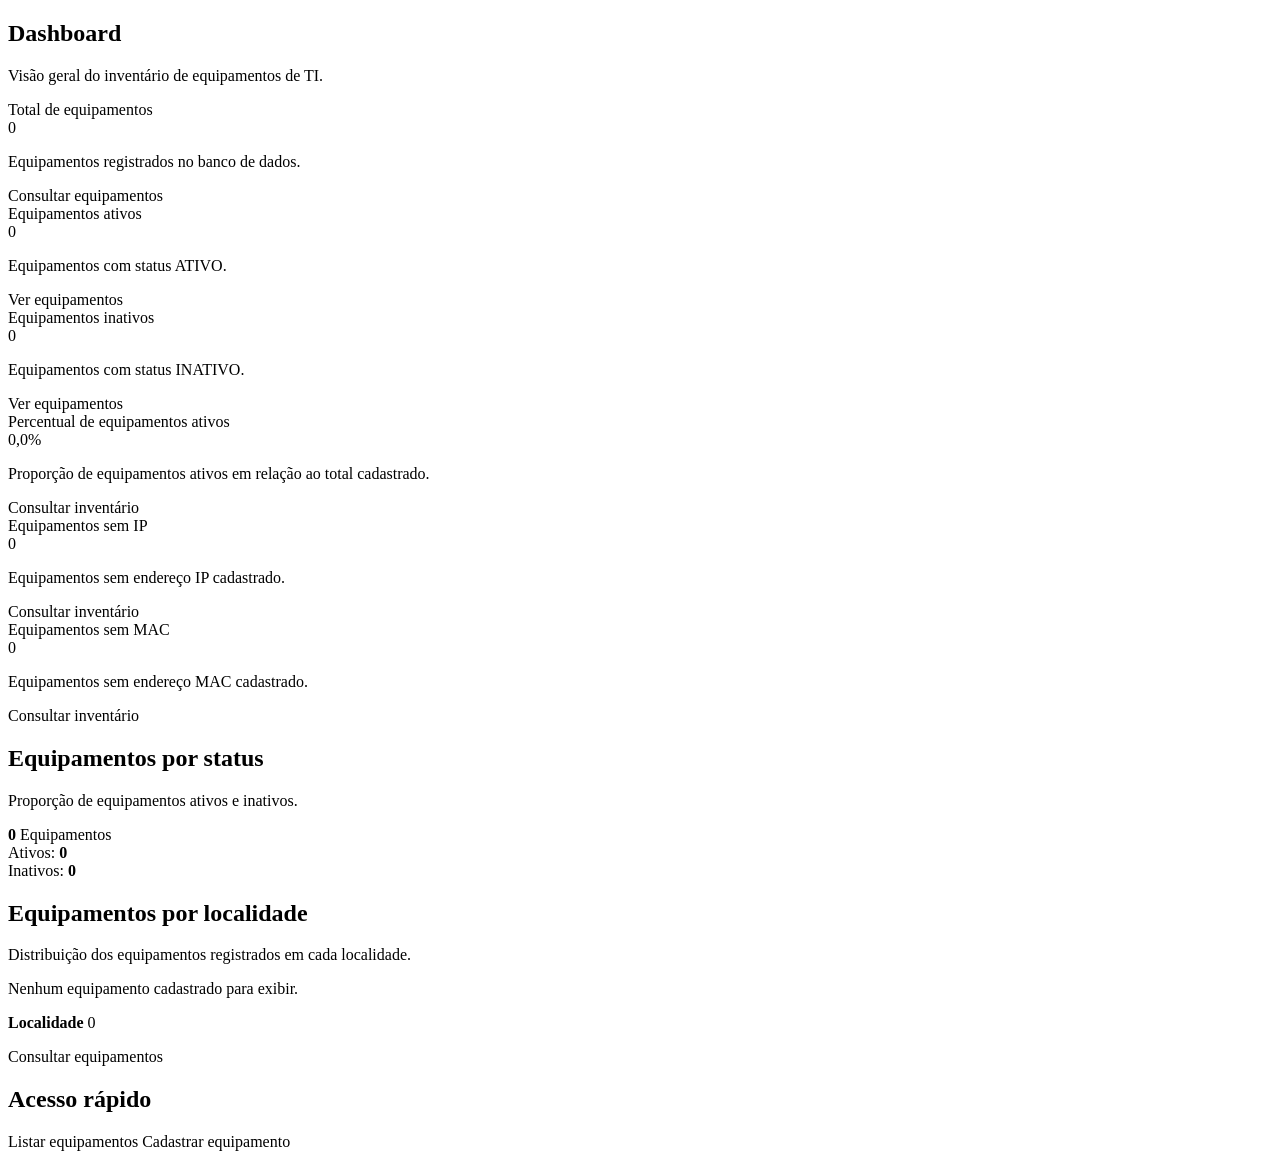
<file: src/main/resources/templates/index.html>
<!doctype html>
<html lang="pt-BR" xmlns:th="http://www.thymeleaf.org">
<head>
    <meta charset="UTF-8">
    <meta name="viewport" content="width=device-width, initial-scale=1">

    <title>Dashboard | Inventário TI</title>

    <link rel="stylesheet" th:href="@{/css/cabecalho.css}">
    <link rel="stylesheet" th:href="@{/css/dashboard.css}">
</head>

<body>
<div class="container">
    <div th:replace="~{fragments/cabecalho :: cabecalho}"></div>
</div>

<main>
    <section class="cabecalho">
        <h1>Dashboard</h1>
        <p class="muted">
            Visão geral do inventário de equipamentos de TI.
        </p>
    </section>

    <section class="grade">

        <article class="cartao">
            <div class="rotulo">Total de equipamentos</div>

            <div class="numero"
                 th:text="${totalEquipamentos}">0</div>

            <p class="descricao">
                Equipamentos registrados no banco de dados.
            </p>

            <a class="botao" th:href="@{/equipamentos}">
                Consultar equipamentos
            </a>
        </article>

        <article class="cartao">
            <div class="rotulo">Equipamentos ativos</div>

            <div class="numero"
                 th:text="${equipamentosAtivos}">0</div>

            <p class="descricao">
                Equipamentos com status ATIVO.
            </p>

            <a class="botao" th:href="@{/equipamentos}">
                Ver equipamentos
            </a>
        </article>

        <article class="cartao">
            <div class="rotulo">Equipamentos inativos</div>

            <div class="numero"
                 th:text="${equipamentosInativos}">0</div>

            <p class="descricao">
                Equipamentos com status INATIVO.
            </p>

            <a class="botao" th:href="@{/equipamentos}">
                Ver equipamentos
            </a>
        </article>

        <article class="cartao">
            <div class="rotulo">Percentual de equipamentos ativos</div>

            <div class="numero"
                 th:text="${#numbers.formatDecimal(percentualAtivos, 1, 1) + '%'}">
                0,0%
            </div>

            <p class="descricao">
                Proporção de equipamentos ativos em relação ao total cadastrado.
            </p>

            <a class="botao" th:href="@{/equipamentos}">
                Consultar inventário
            </a>
        </article>

        <article class="cartao">
            <div class="rotulo">Equipamentos sem IP</div>

            <div class="numero"
                 th:text="${equipamentosSemIp}">
                0
            </div>

            <p class="descricao">
                Equipamentos sem endereço IP cadastrado.
            </p>

            <a class="botao" th:href="@{/equipamentos}">
                Consultar inventário
            </a>
        </article>

        <article class="cartao">
            <div class="rotulo">Equipamentos sem MAC</div>

            <div class="numero"
                 th:text="${equipamentosSemMac}">
                0
            </div>

            <p class="descricao">
                Equipamentos sem endereço MAC cadastrado.
            </p>

            <a class="botao" th:href="@{/equipamentos}">
                Consultar inventário
            </a>
        </article>

        <article class="cartao secao grafico-status">
            <h2>Equipamentos por status</h2>

            <p class="muted texto-grafico">
                Proporção de equipamentos ativos e inativos.
            </p>

            <div class="grafico-status-conteudo">

                <div class="grafico-circular"
                     th:style="'background: conic-gradient(#16803d 0% ' + ${percentualAtivos} + '%, #d97706 ' + ${percentualAtivos} + '% 100%);'">

                    <div class="grafico-circular-centro">
                        <strong th:text="${totalEquipamentos}">0</strong>

                        <span>Equipamentos</span>
                    </div>
                </div>

                <div class="legenda-grafico">

                    <div class="item-legenda">
                        <span class="indicador-legenda indicador-ativo"></span>
                        <span>Ativos:</span>
                        <strong th:text="${equipamentosAtivos}">0</strong>
                    </div>

                    <div class="item-legenda">
                        <span class="indicador-legenda indicador-inativo"></span>
                        <span>Inativos:</span>
                        <strong th:text="${equipamentosInativos}">0</strong>
                    </div>

                </div>
            </div>
        </article>

    </section>

    <section class="cartao secao">
        <h2>Equipamentos por localidade</h2>

        <p class="muted texto-localidade">
            Distribuição dos equipamentos registrados em cada localidade.
        </p>

        <div th:if="${#lists.isEmpty(dadosLocalidade)}">
            <p class="muted">
                Nenhum equipamento cadastrado para exibir.
            </p>
        </div>

        <div th:unless="${#lists.isEmpty(dadosLocalidade)}"
             class="lista-localidades">

            <div th:each="item : ${dadosLocalidade}">

                <div class="localidade-cabecalho">
                    <strong th:text="${item[0]}">Localidade</strong>

                    <span th:text="${item[1]}">0</span>
                </div>

                <div class="barra-localidade">

                    <div class="barra-localidade-preenchimento"
                         th:style="'width: ' + (${totalEquipamentos > 0} ? (${item[1] * 100.0 / totalEquipamentos}) : 0) + '%;'">
                    </div>

                </div>
            </div>
        </div>

        <p class="botao-consultar-localidade">
            <a class="botao" th:href="@{/equipamentos}">
                Consultar equipamentos
            </a>
        </p>
    </section>

    <section class="cartao secao">
        <h2>Acesso rápido</h2>

        <div class="atalho">
            <a class="botao" th:href="@{/equipamentos}">
                Listar equipamentos
            </a>

            <a class="botao" th:href="@{/equipamentos/novo}">
                Cadastrar equipamento
            </a>
        </div>
    </section>
</main>
</body>
</html>
</file>
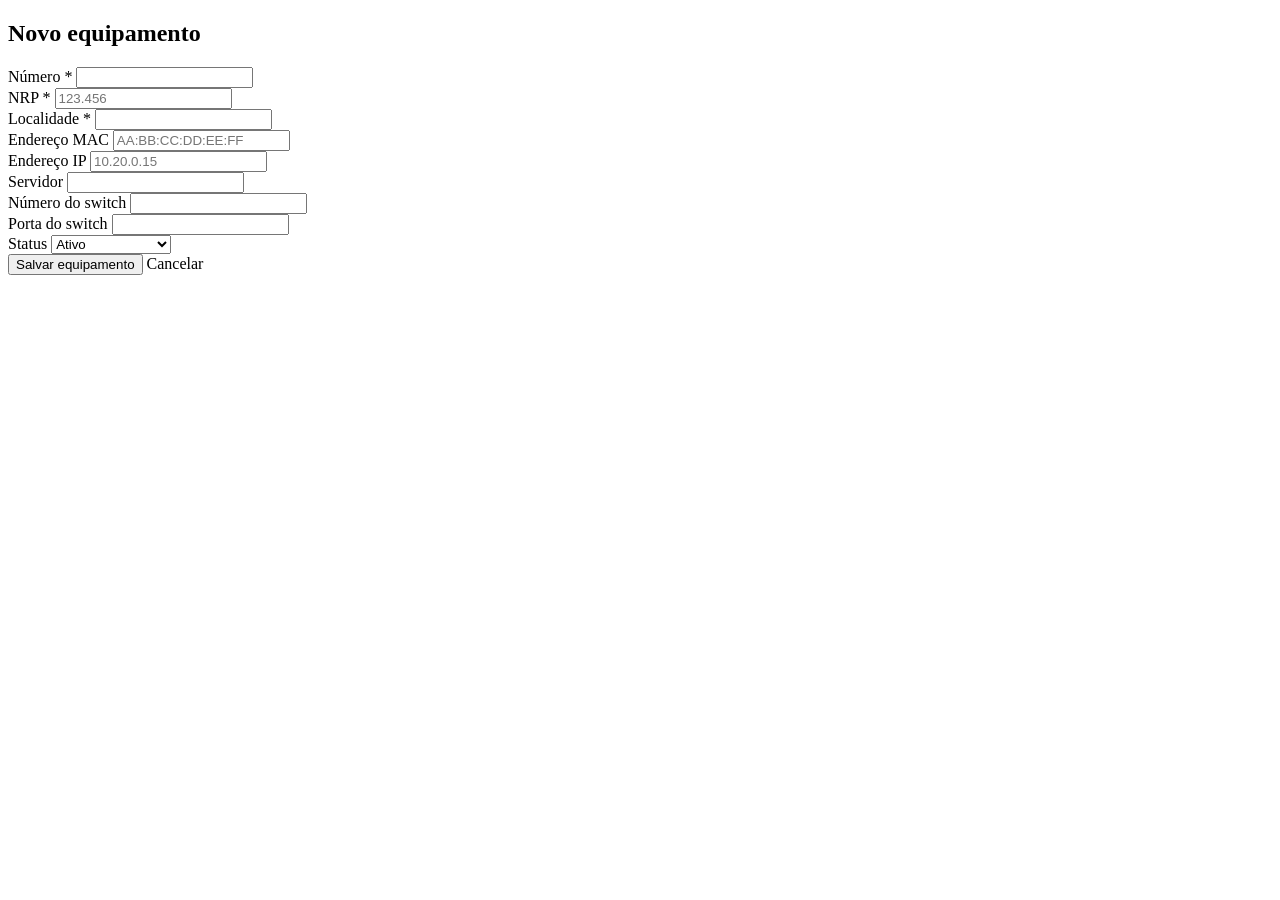
<file: src/main/resources/templates/equipamento-form.html>
<!DOCTYPE html>
<html lang="pt-BR" xmlns:th="http://www.thymeleaf.org">
<head>
    <meta charset="UTF-8">
    <meta name="viewport" content="width=device-width, initial-scale=1">
    <title>Novo equipamento | Inventário TI</title>
    <link rel="stylesheet" th:href="@{/css/equipamento-form.css}">
    <link rel="stylesheet" th:href="@{/css/cabecalho.css}">
</head>
<body>
<div class="barra-container">
    <div th:replace="~{fragments/cabecalho :: cabecalho}"></div>
</div>

<main class="container">
   <form class="painel-formulario" th:action="${modoEdicao}
        ? @{/equipamentos/{id}/atualizar(id=${idEdicao})}
        : @{/equipamentos/salvar}"
      th:object="${equipamento}"
      method="post">
    <input type="hidden"
           th:name="${_csrf.parameterName}"
           th:value="${_csrf.token}" />
        <h2 th:text="${modoEdicao} ? 'Editar equipamento' : 'Novo equipamento'">
    Novo equipamento
</h2>

        <p class="erro" th:if="${erro}" th:text="${erro}"></p>

        <div class="campos">
            <div>
                <label for="numero">Número *</label>
                <input id="numero" type="text" th:field="*{numero}"
                       maxlength="50" required>
            </div>

            <div>
    <label for="nrp">NRP *</label>
    <input id="nrp"
           type="text"
           th:field="*{nrp}"
           inputmode="numeric"
           maxlength="7"
           minlength="6"
           pattern="[0-9]{3}\.?[0-9]{3}"
           title="Informe seis dígitos. Exemplo: 123456 ou 123.456"
           placeholder="123.456"
           autocomplete="off"
           required>
</div>

            <div>
                <label for="localidade">Localidade *</label>
                <input id="localidade" type="text"
                       th:field="*{localidade}"
                       maxlength="150" required>
            </div>

            <div>
                <label for="macAddress">Endereço MAC</label>
                <input id="macAddress" type="text"
                       th:field="*{macAddress}"
                       maxlength="17"
                       placeholder="AA:BB:CC:DD:EE:FF">
            </div>

            <div>
                <label for="ip">Endereço IP</label>
                <input id="ip" type="text" th:field="*{ip}"
                       maxlength="45" placeholder="10.20.0.15">
            </div>

            <div>
                <label for="servidor">Servidor</label>
                <input id="servidor" type="text"
                       th:field="*{servidor}" maxlength="150">
            </div>

            <div>
                <label for="numeroSwitch">Número do switch</label>
                <input id="numeroSwitch" type="text"
                       th:field="*{numeroSwitch}" maxlength="50">
            </div>

            <div>
                <label for="portaSwitch">Porta do switch</label>
                <input id="portaSwitch" type="text"
                       th:field="*{portaSwitch}" maxlength="30">
            </div>

            <div>
                <label for="status">Status</label>
                <select id="status" th:field="*{status}">
                    <option value="ATIVO">Ativo</option>
                    <option value="INATIVO">Inativo</option>
                    <option value="MANUTENCAO">Em manutenção</option>
                </select>
            </div>
        </div>

        <div class="acoes">
            <button type="submit"
        th:text="${modoEdicao} ? 'Salvar alterações' : 'Salvar equipamento'">
    Salvar equipamento
</button>
            <a class="voltar" th:href="@{/equipamentos}">Cancelar</a>
        </div>
    </form>
</main>
<script th:src="@{/js/equipamento-form.js}"></script>
</body>
</html>
</file>
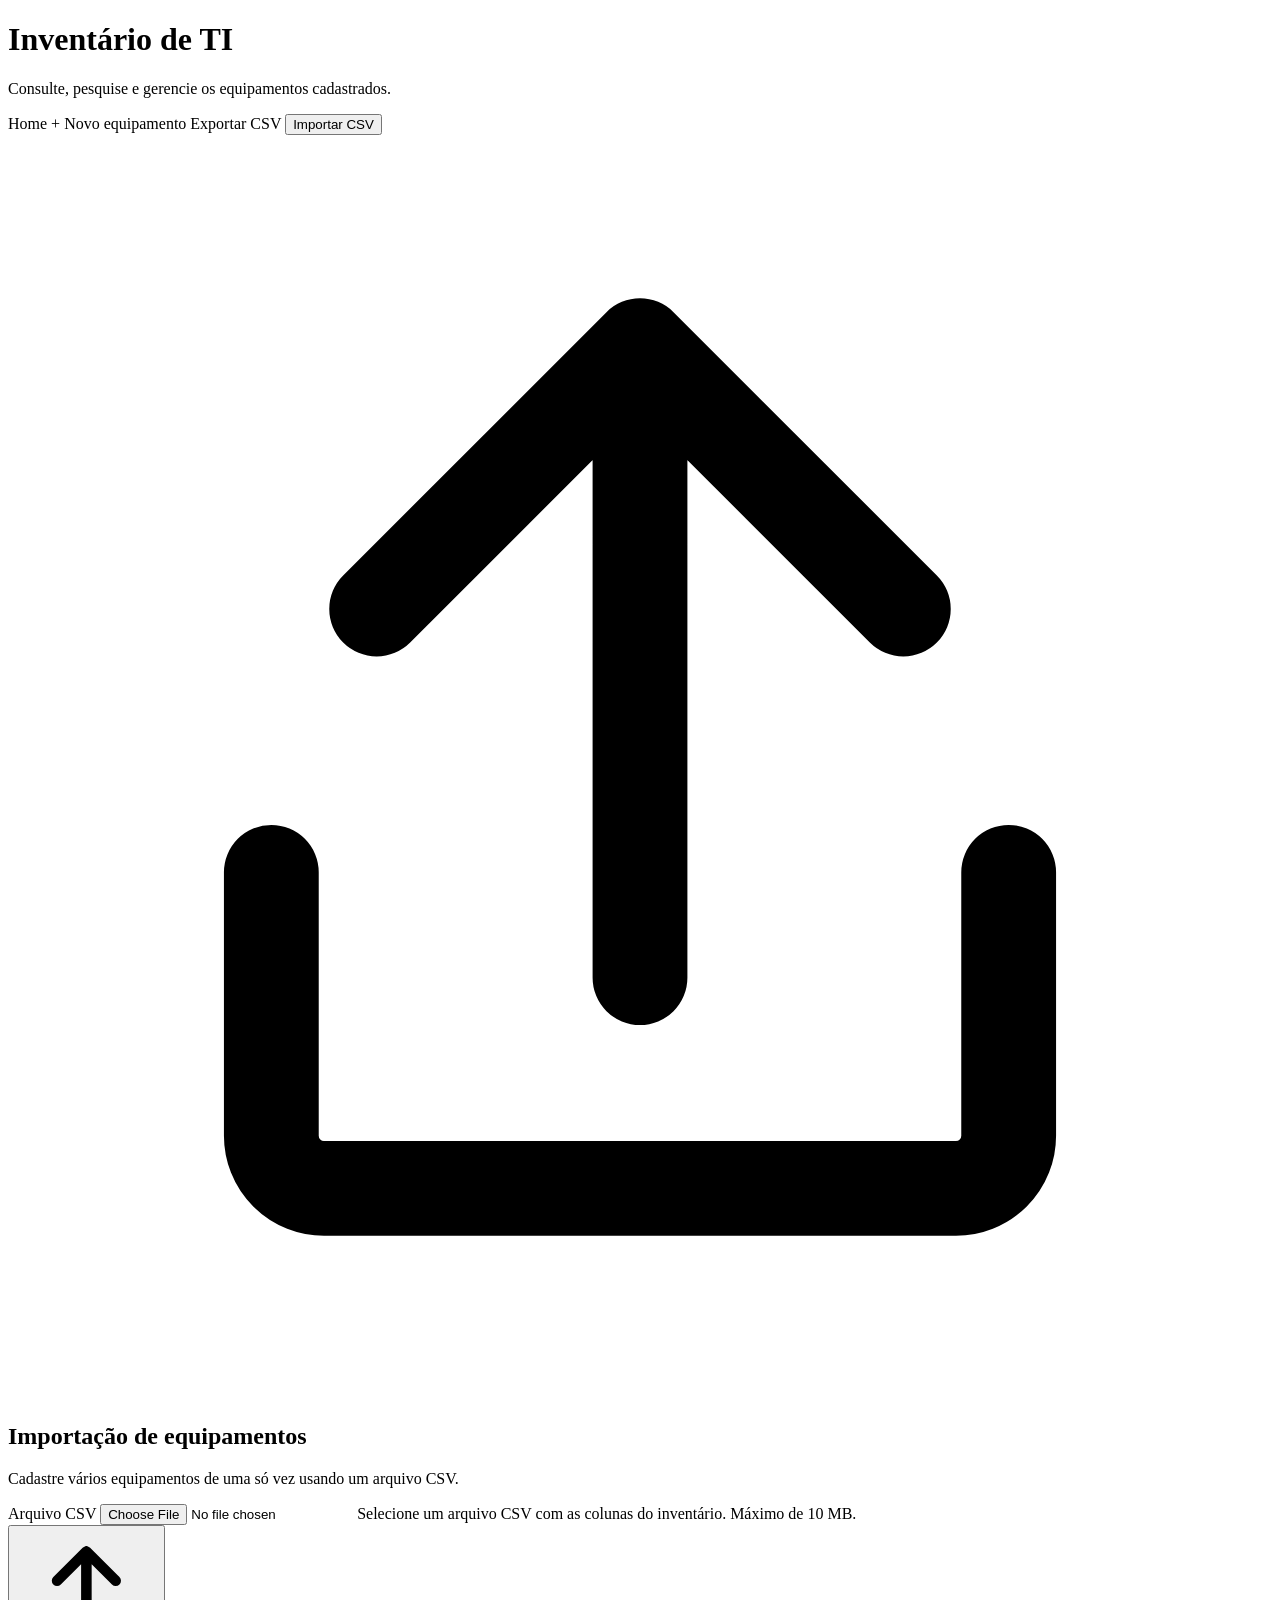
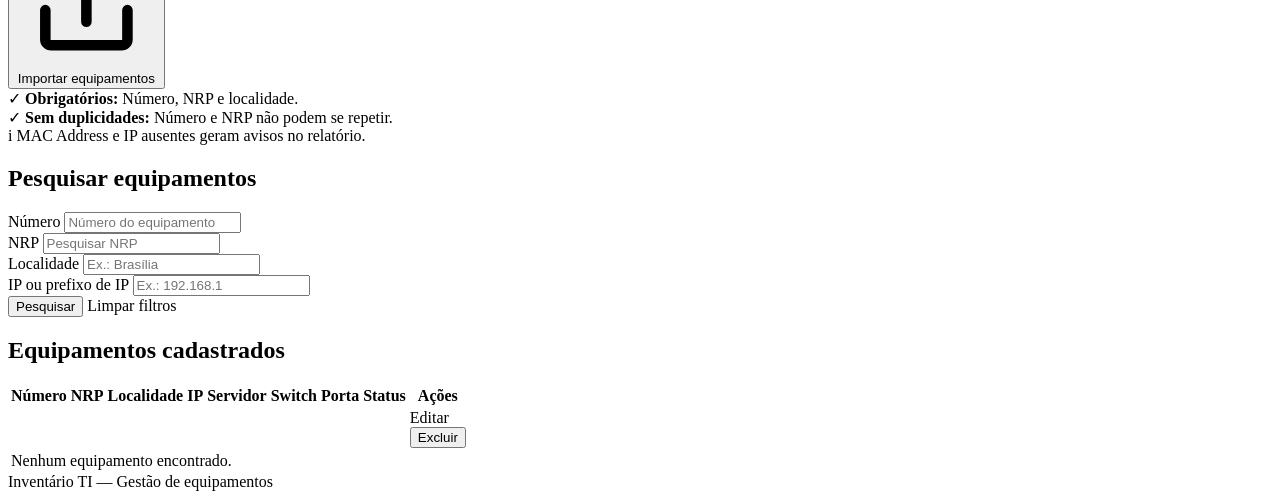
<file: src/main/resources/templates/equipamentos.html>
<!DOCTYPE html>
<html lang="pt-BR" xmlns:th="http://www.thymeleaf.org">
<head>
    <meta charset="UTF-8">
    <meta name="viewport" content="width=device-width, initial-scale=1.0">
    <title>Equipamentos | Inventário TI</title>

    <link rel="stylesheet" th:href="@{/css/equipamentos.css}">
    <link rel="stylesheet" th:href="@{/css/cabecalho.css}">
</head>

<body>
<div class="container">

    <div th:replace="~{fragments/cabecalho :: cabecalho}"></div>

    <header class="cabecalho">
        <div>
            <h1>Inventário de TI</h1>
            <p class="subtitulo">
                Consulte, pesquise e gerencie os equipamentos cadastrados.
            </p>
        </div>

        <div class="acoes-cabecalho">
            <a class="botao botao-secundario"
              th:href="@{/}"
              title="Voltar à página inicial">
              Home
            </a>
            <a class="botao botao-principal"
               th:href="@{/equipamentos/novo}">
                + Novo equipamento
            </a>

            <a class="botao botao-secundario"
               th:href="@{/equipamentos/exportar}">
                Exportar CSV
            </a>

            <button type="button"
                    id="alternarImportacao"
                    class="botao botao-secundario"
                    aria-controls="painelImportacao"
                    aria-expanded="false">
                Importar CSV
            </button>
        </div>
    </header>

    <!-- Painel recolhível de importação CSV -->
    <div class="painel-importacao-container"
         id="painelImportacao"
         aria-hidden="true">

        <section class="painel-importacao">
            <div class="importacao-cabecalho">
                <div class="importacao-icone" aria-hidden="true">
                    <svg viewBox="0 0 24 24" fill="none">
                        <path d="M12 16V4m0 0L7 9m5-5 5 5"
                              stroke="currentColor"
                              stroke-width="1.8"
                              stroke-linecap="round"
                              stroke-linejoin="round"/>
                        <path d="M5 14v5a1 1 0 0 0 1 1h12a1 1 0 0 0 1-1v-5"
                              stroke="currentColor"
                              stroke-width="1.8"
                              stroke-linecap="round"/>
                    </svg>
                </div>

                <div class="importacao-titulo">
                    <h2>Importação de equipamentos</h2>
                    <p>
                        Cadastre vários equipamentos de uma só vez usando
                        um arquivo CSV.
                    </p>
                </div>
            </div>

            <form th:action="@{/equipamentos/importar}"
                  method="post"
                  enctype="multipart/form-data"
                  class="form-importacao">
    <input type="hidden"
           th:name="${_csrf.parameterName}"
           th:value="${_csrf.token}" />

                <div class="importacao-arquivo">
                    <label for="arquivoCsv">Arquivo CSV</label>
                    <input id="arquivoCsv"
                           type="file"
                           name="arquivo"
                           accept=".csv,text/csv"
                           required>
                    <span class="ajuda-arquivo">
                        Selecione um arquivo CSV com as colunas do inventário.
                        Máximo de 10 MB.
                    </span>
                </div>

                <button type="submit"
                        class="botao botao-principal botao-importar">
                    <svg viewBox="0 0 24 24" fill="none" aria-hidden="true">
                        <path d="M12 16V4m0 0L7 9m5-5 5 5"
                              stroke="currentColor"
                              stroke-width="1.8"
                              stroke-linecap="round"
                              stroke-linejoin="round"/>
                        <path d="M5 14v5a1 1 0 0 0 1 1h12a1 1 0 0 0 1-1v-5"
                              stroke="currentColor"
                              stroke-width="1.8"
                              stroke-linecap="round"/>
                    </svg>
                    Importar equipamentos
                </button>
            </form>

            <div class="importacao-regras">
                <div class="regra-importacao">
                    <span class="regra-check">✓</span>
                    <span>
                        <strong>Obrigatórios:</strong>
                        Número, NRP e localidade.
                    </span>
                </div>

                <div class="regra-importacao">
                    <span class="regra-check">✓</span>
                    <span>
                        <strong>Sem duplicidades:</strong>
                        Número e NRP não podem se repetir.
                    </span>
                </div>

                <div class="regra-importacao">
                    <span class="regra-info">i</span>
                    <span>
                        MAC Address e IP ausentes geram avisos no relatório.
                    </span>
                </div>
            </div>
        </section>
    </div>

    <!-- Mensagens de retorno -->
    <div th:if="${sucesso}"
         class="mensagem sucesso"
         th:text="${sucesso}">
    </div>

    <div th:if="${erroGeral}"
         class="mensagem erroGeral"
         th:text="${erroGeral}">
    </div>

    <!-- Formulário de filtros -->
    <section class="painel">
        <h2>Pesquisar equipamentos</h2>

        <form th:action="@{/equipamentos}"
              method="get"
              class="filtros">

            <div class="campo">
                <label for="numero">Número</label>
                <input type="text"
                       id="numero"
                       name="numero"
                       placeholder="Número do equipamento"
                       th:value="${numero}">
            </div>

            <div class="campo">
                <label for="nrp">NRP</label>
                <input type="text"
                       id="nrp"
                       name="nrp"
                       placeholder="Pesquisar NRP"
                       th:value="${nrp}">
            </div>

            <div class="campo">
                <label for="localidade">Localidade</label>
                <input type="text"
                       id="localidade"
                       name="localidade"
                       placeholder="Ex.: Brasília"
                       th:value="${localidade}">
            </div>

            <div class="campo">
                <label for="ip">IP ou prefixo de IP</label>
                <input type="text"
                       id="ip"
                       name="ip"
                       placeholder="Ex.: 192.168.1"
                       th:value="${ip}">
            </div>

            <div class="acoes-filtro">
                <button type="submit" class="botao botao-principal">
                    Pesquisar
                </button>

                <a th:href="@{/equipamentos}"
                   class="botao botao-secundario">
                    Limpar filtros
                </a>
            </div>
        </form>
    </section>

    <!-- Tabela de equipamentos -->
    <section class="painel">
        <h2>Equipamentos cadastrados</h2>

        <div class="tabela-container">
            <table>
                <thead>
                <tr>
                    <th>Número</th>
                    <th>NRP</th>
                    <th>Localidade</th>
                    <th>IP</th>
                    <th>Servidor</th>
                    <th>Switch</th>
                    <th>Porta</th>
                    <th>Status</th>
                    <th>Ações</th>
                </tr>
                </thead>

                <tbody>
                <tr th:each="equipamento : ${equipamentos}">
                    <td th:text="${equipamento.numero}"></td>
                    <td th:text="${equipamento.nrpFormatado}"></td>
                    <td th:text="${equipamento.localidade}"></td>
                    <td th:text="${equipamento.ip}"></td>
                    <td th:text="${equipamento.servidor}"></td>
                    <td th:text="${equipamento.numeroSwitchFormatado}"></td>
                    <td th:text="${equipamento.portaSwitch}"></td>

                    <td>
                        <span class="status"
                              th:text="${equipamento.status}">
                        </span>
                    </td>

                    <td>
                        <div class="acoes-linha">
                            <a class="botao botao-editar"
                               th:href="@{/equipamentos/{id}/editar(id=${equipamento.id})}">
                                Editar
                            </a>

                            
<form class="form-excluir"
      th:action="@{/equipamentos/{id}/excluir(id=${equipamento.id})}"
      method="post"
      onsubmit="return confirm('Tem certeza de que deseja excluir este equipamento? Esta ação não pode ser desfeita.');">

    <input type="hidden"
           th:name="${_csrf.parameterName}"
           th:value="${_csrf.token}" />

    <button type="submit"
            class="botao botao-excluir">
        Excluir
    </button>
</form>

                        </div>
                    </td>
                </tr>

                <tr th:if="${#lists.isEmpty(equipamentos)}">
                    <td colspan="9" class="vazio">
                        Nenhum equipamento encontrado.
                    </td>
                </tr>
                </tbody>
            </table>
        </div>

        <div class="rodape">
            Inventário TI — Gestão de equipamentos
        </div>
    </section>

</div>

<script th:src="@{/js/equipamentos.js}"></script>

</body>
</html>
</file>
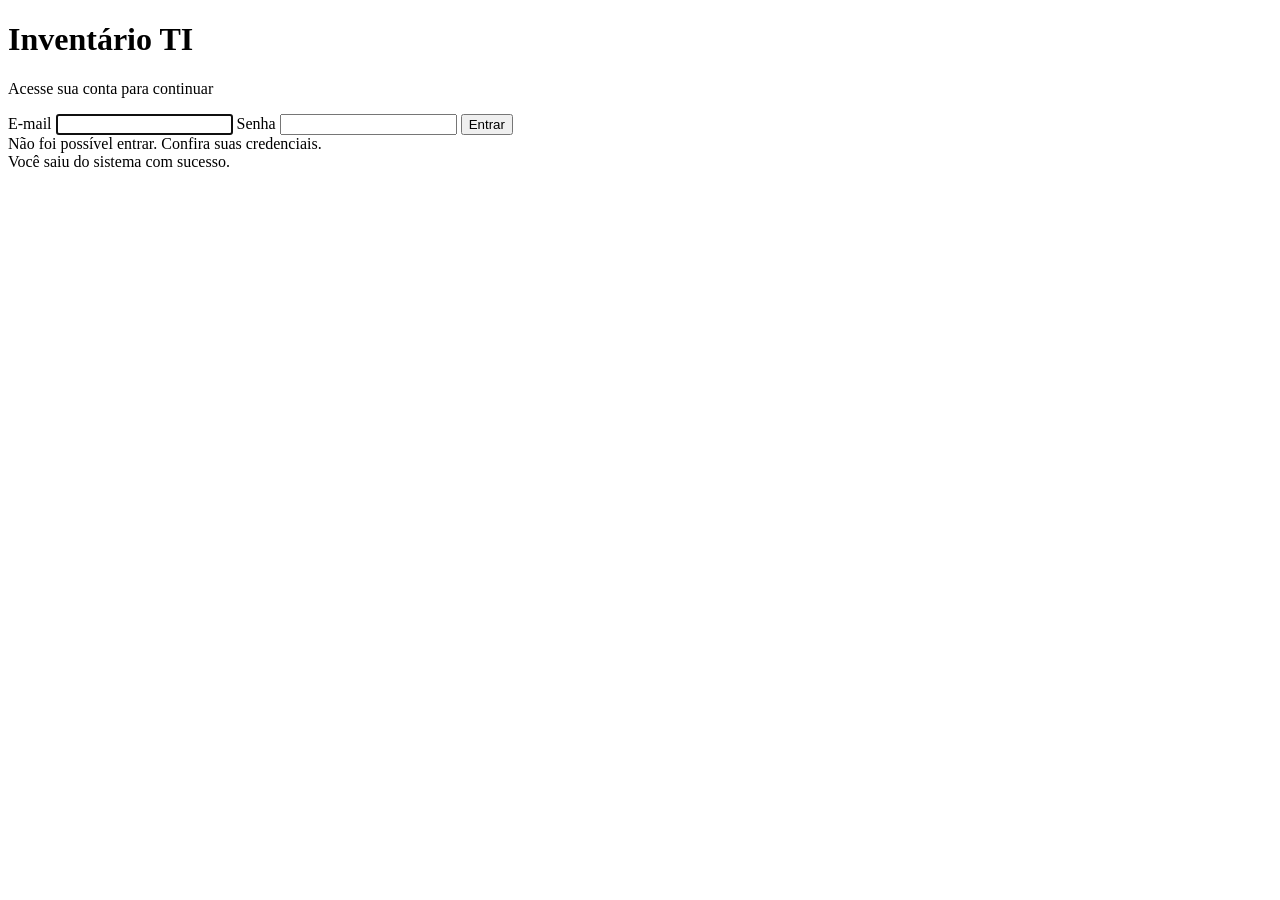
<file: src/main/resources/templates/login.html>
<!DOCTYPE html>
<html lang="pt-BR" xmlns:th="http://www.thymeleaf.org">
<head>
    <meta charset="UTF-8">
    <meta name="viewport" content="width=device-width, initial-scale=1">
    <title>Login | Inventário TI</title>

    <link rel="stylesheet" th:href="@{/css/login.css}">
    <script th:src="@{/js/login.js}" defer></script>
</head>

<body>
    <main class="painel">
        <h1>Inventário TI</h1>
        <p class="descricao">Acesse sua conta para continuar</p>

        <form th:action="@{/login}" method="post">
            <input type="hidden"
                   th:name="${_csrf.parameterName}"
                   th:value="${_csrf.token}" />

            <label for="username">E-mail</label>
            <input
                type="email"
                id="username"
                name="username"
                autocomplete="username"
                required
                autofocus>

            <label for="password">Senha</label>
            <input
                type="password"
                id="password"
                name="password"
                autocomplete="current-password"
                required>

            <button type="submit">Entrar</button>
        </form>

        <div th:if="${param.error}" class="mensagem erro"
             role="alert">
            Não foi possível entrar. Confira suas credenciais.
        </div>

        <div th:if="${param.logout}" class="mensagem logout">
            Você saiu do sistema com sucesso.
        </div>
    </main>
</body>
</html>
</file>
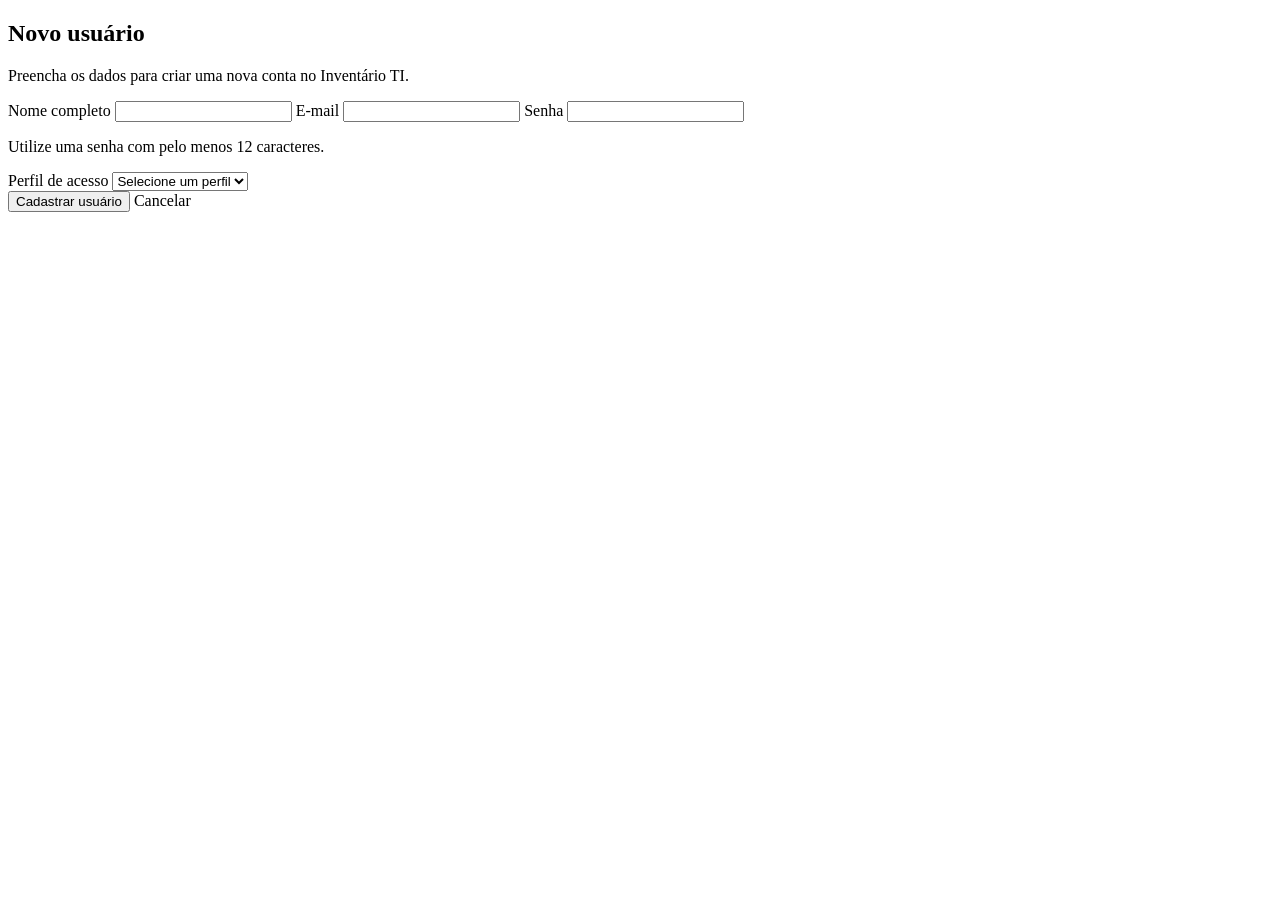
<file: src/main/resources/templates/usuario-formulario.html>
<!DOCTYPE html>
<html lang="pt-BR" xmlns:th="http://www.thymeleaf.org">
<head>
    <meta charset="UTF-8">
    <meta name="viewport" content="width=device-width, initial-scale=1.0">
    <title>Novo usuário - Inventário TI</title>

    <link rel="stylesheet" th:href="@{/css/usuario-formulario.css}">
    <link rel="stylesheet" th:href="@{/css/cabecalho.css}">
</head>

<body>
<div class="barra-container">
    <div th:replace="~{fragments/cabecalho :: cabecalho}"></div>
</div>

<main class="container">

    <section class="painel">

        <h1>Novo usuário</h1>

        <p class="subtitulo">
            Preencha os dados para criar uma nova conta no Inventário TI.
        </p>

        <div class="erro"
             th:if="${erro}"
             th:text="${erro}">
        </div>

        <form th:action="@{/usuarios/novo}" method="post">

            <label for="nome">Nome completo</label>
            <input type="text"
                   id="nome"
                   name="nome"
                   maxlength="150"
                   autocomplete="name"
                   required>

            <label for="email">E-mail</label>
            <input type="email"
                   id="email"
                   name="email"
                   maxlength="254"
                   autocomplete="email"
                   required>

            <label for="senha">Senha</label>
            <input type="password"
                   id="senha"
                   name="senha"
                   minlength="12"
                   maxlength="72"
                   autocomplete="new-password"
                   required>

            <p class="ajuda">
                Utilize uma senha com pelo menos 12 caracteres.
            </p>

            <label for="perfil">Perfil de acesso</label>

            <select id="perfil" name="perfil" required>
                <option value="">Selecione um perfil</option>
                <option value="USUARIO">Usuário</option>
                <option value="CLIENTE">Cliente</option>
            </select>

            <div class="botoes">

                <button type="submit">
                    Cadastrar usuário
                </button>

                <a class="voltar" th:href="@{/usuarios}">
                    Cancelar
                </a>

            </div>

        </form>

    </section>

</main>
</body>
</html>
</file>
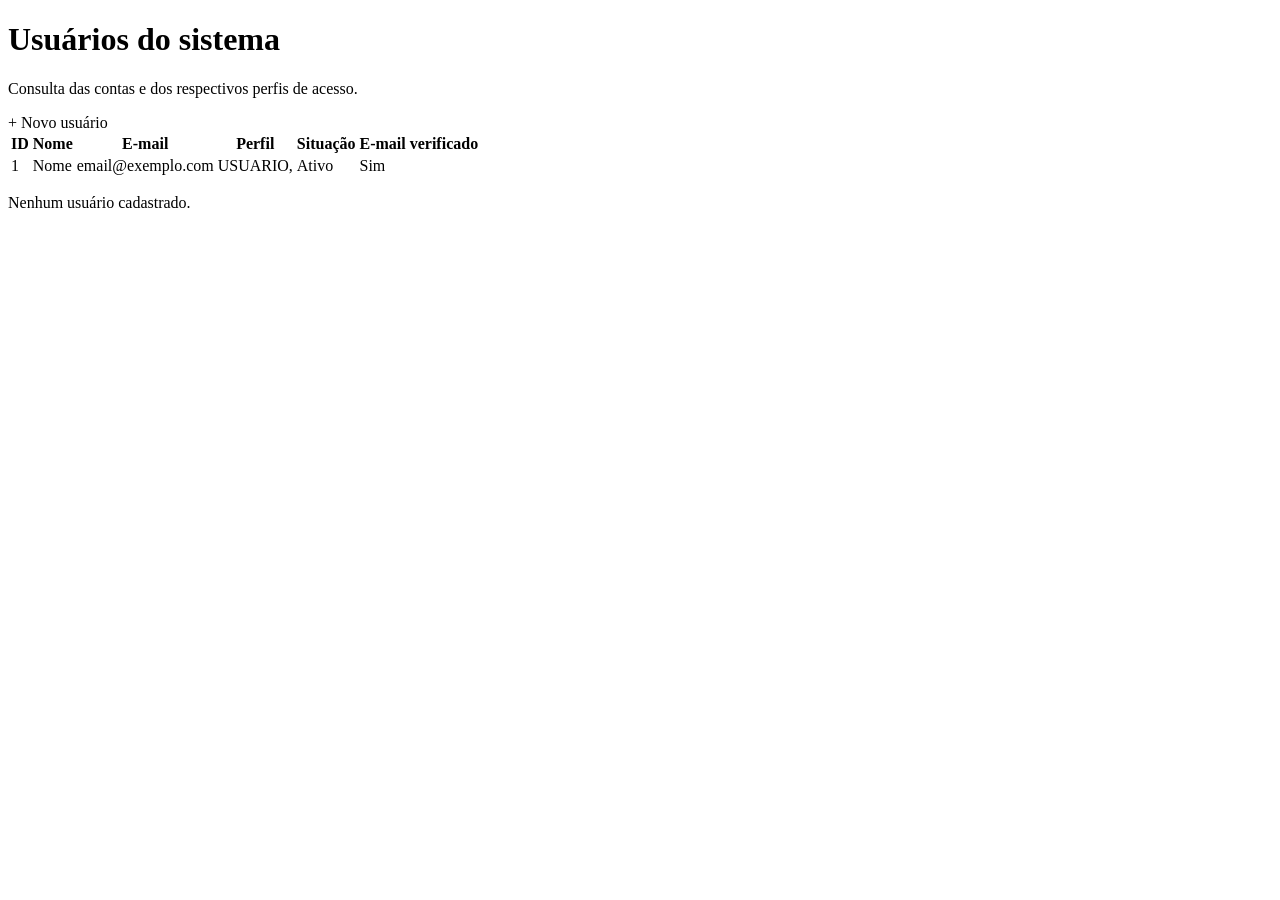
<file: src/main/resources/templates/usuarios.html>
<!DOCTYPE html>
<html lang="pt-BR" xmlns:th="http://www.thymeleaf.org">
<head>
    <meta charset="UTF-8">
    <meta name="viewport" content="width=device-width, initial-scale=1.0">
    <title>Usuários - Inventário TI</title>

    <link rel="stylesheet" th:href="@{/css/usuarios.css}">
    <link rel="stylesheet" th:href="@{/css/cabecalho.css}">
</head>

<body>
<div class="barra-container">
    <div th:replace="~{fragments/cabecalho :: cabecalho}"></div>
</div>

<main class="container">

    <header class="cabecalho">
        <div>
            <h1>Usuários do sistema</h1>

            <p class="subtitulo">
                Consulta das contas e dos respectivos perfis de acesso.
            </p>
        </div>

        <div class="botoes-cabecalho">
            <a class="botao" th:href="@{/usuarios/novo}">
                + Novo usuário
            </a>

        </div>
    </header>

    <section class="painel">

        <div th:if="${sucesso}"
             class="mensagem mensagem-sucesso"
             th:text="${sucesso}">
        </div>

        <div th:if="${erro}"
             class="mensagem mensagem-erro"
             th:text="${erro}">
        </div>

        <table th:if="${not #lists.isEmpty(usuarios)}">
            <thead>
            <tr>
                <th>ID</th>
                <th>Nome</th>
                <th>E-mail</th>
                <th>Perfil</th>
                <th>Situação</th>
                <th>E-mail verificado</th>
            </tr>
            </thead>

            <tbody>
            <tr th:each="usuario : ${usuarios}">
                <td th:text="${usuario.id}">1</td>

                <td th:text="${usuario.nome}">Nome</td>

                <td th:text="${usuario.email}">
                    email@exemplo.com
                </td>

                <td>
                    <span th:each="perfil, iteracao : ${usuario.perfis}">
                        <span th:text="${perfil.nome}">USUARIO</span><span
                            th:if="${not iteracao.last}">, </span>
                    </span>
                </td>

                <td>
                    <span class="situacao"
                          th:classappend="${usuario.ativo} ? ' ativo' : ' inativo'"
                          th:text="${usuario.ativo} ? 'Ativo' : 'Inativo'">
                        Ativo
                    </span>
                </td>

                <td th:text="${usuario.emailVerificado} ? 'Sim' : 'Não'">
                    Sim
                </td>
            </tr>
            </tbody>
        </table>

        <p class="vazio" th:if="${#lists.isEmpty(usuarios)}">
            Nenhum usuário cadastrado.
        </p>

    </section>
</main>
</body>
</html>
</file>
